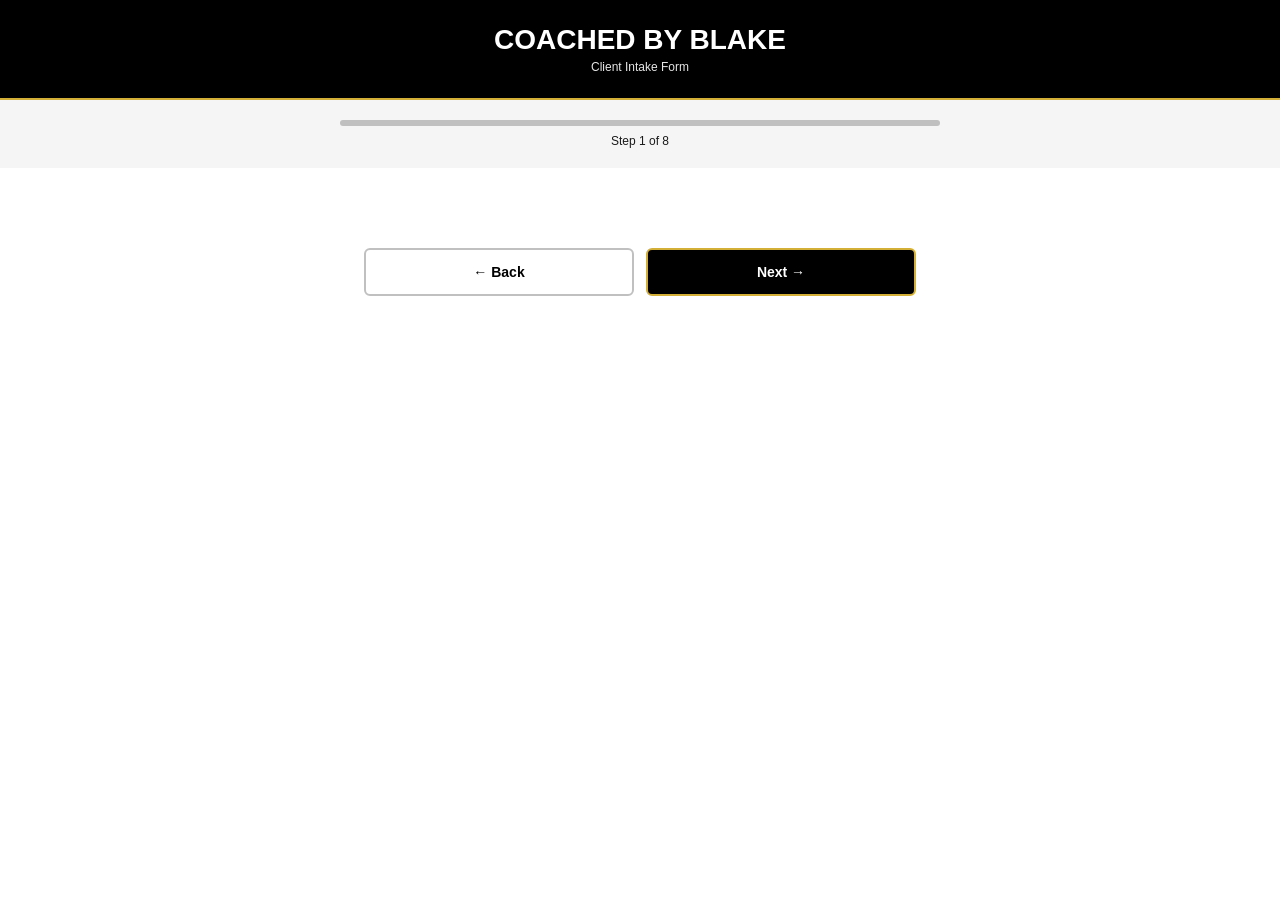
<file: index.html>
<!DOCTYPE html>
<html lang="en">
<head>
    <meta charset="UTF-8">
    <meta name="viewport" content="width=device-width, initial-scale=1.0">
    <title>COACHED BY BLAKE - Client Intake Form</title>
    <link rel="stylesheet" href="style.css">
</head>
<body>
    <div id="app"></div>
 
    <!-- Header -->
    <div class="header">
        <h1>COACHED BY BLAKE</h1>
        <p>Client Intake Form</p>
    </div>
 
    <!-- Progress Bar -->
    <div class="progress-container">
        <div class="progress-bar">
            <div id="progressFill" class="progress-fill"></div>
        </div>
        <p id="stepCounter">Step 1 of 8</p>
    </div>
 
    <!-- Form Container -->
    <div class="form-container">
        <div id="formContent"></div>
 
        <!-- Navigation Buttons -->
        <div class="button-container">
            <button id="backBtn" class="btn btn-secondary" onclick="handlePrev()">← Back</button>
            <button id="nextBtn" class="btn btn-primary" onclick="handleNext()">Next →</button>
        </div>
    </div>
 
    <!-- Success Screen (Hidden by default) -->
    <div id="successScreen" class="success-screen" style="display: none;">
        <div class="success-content">
            <div class="success-icon">✅</div>
            <h1>Application Submitted!</h1>
            <p id="successMessage"></p>
            <p class="success-subtext">Expected response: 24-48 hours</p>
        </div>
    </div>
 
    <script src="script.js"></script>
</body>
</html>
</file>
<file: style.css>
* {
    margin: 0;
    padding: 0;
    box-sizing: border-box;
}

:root {
    --black: #000000;
    --white: #FFFFFF;
    --light-gray: #F5F5F5;
    --silver: #C0C0C0;
    --gold: #D4AF37;
    --charcoal: #1A1A1A;
}

body {
    font-family: 'Inter', -apple-system, BlinkMacSystemFont, 'Segoe UI', sans-serif;
    background-color: var(--white);
    color: var(--charcoal);
}

/* Header */
.header {
    background-color: var(--black);
    color: var(--white);
    padding: 24px;
    text-align: center;
    border-bottom: 2px solid var(--gold);
}

.header h1 {
    font-size: 28px;
    font-weight: 700;
    margin-bottom: 4px;
}

.header p {
    font-size: 12px;
    opacity: 0.9;
}

/* Progress Bar */
.progress-container {
    padding: 20px 24px;
    background-color: var(--light-gray);
}

.progress-bar {
    max-width: 600px;
    margin: 0 auto;
    height: 6px;
    background-color: var(--silver);
    border-radius: 3px;
    overflow: hidden;
}

.progress-fill {
    height: 100%;
    background-color: var(--black);
    transition: width 0.3s ease;
    width: 0%;
}

#stepCounter {
    max-width: 600px;
    margin: 8px auto 0;
    font-size: 12px;
    color: var(--charcoal);
    text-align: center;
}

/* Form Container */
.form-container {
    max-width: 600px;
    margin: 0 auto;
    padding: 40px 24px;
}

#formContent {
    margin-bottom: 40px;
}

/* Headings */
h2 {
    font-size: 24px;
    font-weight: 700;
    color: var(--black);
    margin-bottom: 24px;
}

h3 {
    font-size: 15px;
    font-weight: 700;
    margin-bottom: 12px;
}

/* Form Groups */
.form-group {
    margin-bottom: 16px;
}

.form-group label {
    display: block;
    font-size: 13px;
    font-weight: 600;
    color: var(--charcoal);
    margin-bottom: 6px;
}

.form-group input,
.form-group textarea,
.form-group select {
    width: 100%;
    padding: 12px;
    font-size: 14px;
    border: 2px solid var(--silver);
    border-radius: 6px;
    font-family: inherit;
    transition: border-color 0.2s;
}

.form-group input:focus,
.form-group textarea:focus,
.form-group select:focus {
    outline: none;
    border-color: var(--black);
}

.form-group textarea {
    min-height: 100px;
    resize: vertical;
}

/* Button Groups */
.button-group {
    margin-bottom: 20px;
}

.button-group label {
    display: block;
    font-size: 13px;
    font-weight: 600;
    margin-bottom: 12px;
}

.button-options {
    display: grid;
    grid-template-columns: 1fr;
    gap: 8px;
}

.option-btn {
    padding: 12px;
    background-color: var(--white);
    border: 2px solid var(--silver);
    border-radius: 6px;
    font-size: 14px;
    cursor: 'pointer';
    text-align: left;
    transition: all 0.2s;
    font-weight: 500;
}

.option-btn:hover {
    border-color: var(--black);
    background-color: var(--light-gray);
}

.option-btn.selected {
    background-color: var(--black);
    color: var(--white);
    border-color: var(--gold);
}

/* Yes/No Buttons */
.yes-no-container {
    display: flex;
    gap: 20px;
}

.yes-no-btn {
    flex: 1;
    padding: 10px;
    background-color: var(--white);
    border: 2px solid var(--silver);
    border-radius: 6px;
    font-size: 13px;
    font-weight: 600;
    cursor: pointer;
    transition: all 0.2s;
}

.yes-no-btn:hover {
    border-color: var(--black);
}

.yes-no-btn.selected {
    background-color: var(--black);
    color: var(--white);
    border-color: var(--gold);
}

/* Checkbox */
.checkbox-group {
    display: flex;
    align-items: center;
    gap: 10px;
    cursor: pointer;
    margin-bottom: 16px;
}

.checkbox-group input[type="checkbox"] {
    width: 18px;
    height: 18px;
    cursor: pointer;
}

.checkbox-group label {
    margin: 0;
    font-size: 13px;
    cursor: pointer;
}

/* Info Box */
.info-box {
    background-color: var(--light-gray);
    padding: 16px;
    border-radius: 8px;
    font-size: 13px;
    color: var(--charcoal);
    margin-bottom: 20px;
    border-left: 4px solid var(--black);
}

.info-box p {
    margin: 8px 0;
    line-height: 1.6;
}

.info-box ul {
    margin: 8px 0 8px 20px;
}

.info-box li {
    margin: 4px 0;
}

/* Review Box */
.review-box {
    background-color: var(--light-gray);
    padding: 16px;
    border-radius: 8px;
    margin-bottom: 16px;
}

.review-box h3 {
    margin: 0 0 12px 0;
}

.review-box p {
    margin: 6px 0;
    font-size: 13px;
}

.review-box strong {
    font-weight: 600;
}

/* Buttons */
.button-container {
    display: flex;
    gap: 12px;
    margin-top: 40px;
}

.btn {
    flex: 1;
    padding: 14px;
    border: 2px solid;
    border-radius: 6px;
    font-size: 14px;
    font-weight: 600;
    cursor: pointer;
    transition: all 0.2s;
}

.btn-primary {
    background-color: var(--black);
    color: var(--white);
    border-color: var(--gold);
}

.btn-primary:hover:not(:disabled) {
    transform: translateY(-2px);
}

.btn-secondary {
    background-color: var(--white);
    color: var(--black);
    border-color: var(--silver);
}

.btn-secondary:hover:not(:disabled) {
    border-color: var(--black);
    background-color: var(--light-gray);
}

.btn:disabled {
    opacity: 0.5;
    cursor: not-allowed;
}

/* Success Screen */
.success-screen {
    min-height: 100vh;
    display: flex;
    align-items: center;
    justify-content: center;
    background-color: var(--white);
    padding: 20px;
}

.success-content {
    text-align: center;
    max-width: 500px;
}

.success-icon {
    font-size: 80px;
    margin-bottom: 24px;
}

.success-content h1 {
    font-size: 32px;
    font-weight: 700;
    color: var(--black);
    margin-bottom: 16px;
}

.success-content p {
    font-size: 16px;
    color: var(--charcoal);
    margin-bottom: 8px;
    line-height: 1.6;
}

.success-subtext {
    font-size: 12px;
    color: var(--silver);
    margin-top: 24px;
}

.success-referral {
    font-size: 13px;
    color: var(--gold);
    margin-top: 16px;
    font-weight: 600;
}

/* Question Container */
.question-container {
    margin-bottom: 20px;
    padding-bottom: 16px;
    border-bottom: 1px solid var(--silver);
}

.question-text {
    margin-bottom: 12px;
    font-size: 14px;
    font-weight: 500;
    color: var(--black);
}

/* Multi-select Grid */
.checkbox-list {
    display: grid;
    grid-template-columns: 1fr;
    gap: 10px;
    margin-bottom: 16px;
}

.checkbox-item {
    display: flex;
    align-items: center;
    gap: 8px;
}

.checkbox-item input[type="checkbox"] {
    width: 18px;
    height: 18px;
    cursor: pointer;
}

.checkbox-item label {
    margin: 0;
    font-size: 13px;
    cursor: pointer;
}

/* Two Column Grid */
.grid-2 {
    display: grid;
    grid-template-columns: 1fr 1fr;
    gap: 12px;
}

@media (max-width: 600px) {
    .grid-2 {
        grid-template-columns: 1fr;
    }
    
    h2 {
        font-size: 20px;
    }
    
    .yes-no-container {
        flex-direction: column;
        gap: 8px;
    }
}

/* Form Description Text */
.form-description {
    font-size: 14px;
    color: var(--charcoal);
    margin-bottom: 20px;
    line-height: 1.6;
}

/* Warning Message */
.warning-box {
    background-color: #fff9e6;
    border: 1px solid var(--gold);
    color: var(--charcoal);
    padding: 12px;
    border-radius: 6px;
    font-size: 12px;
    margin-top: 20px;
}
</file>
